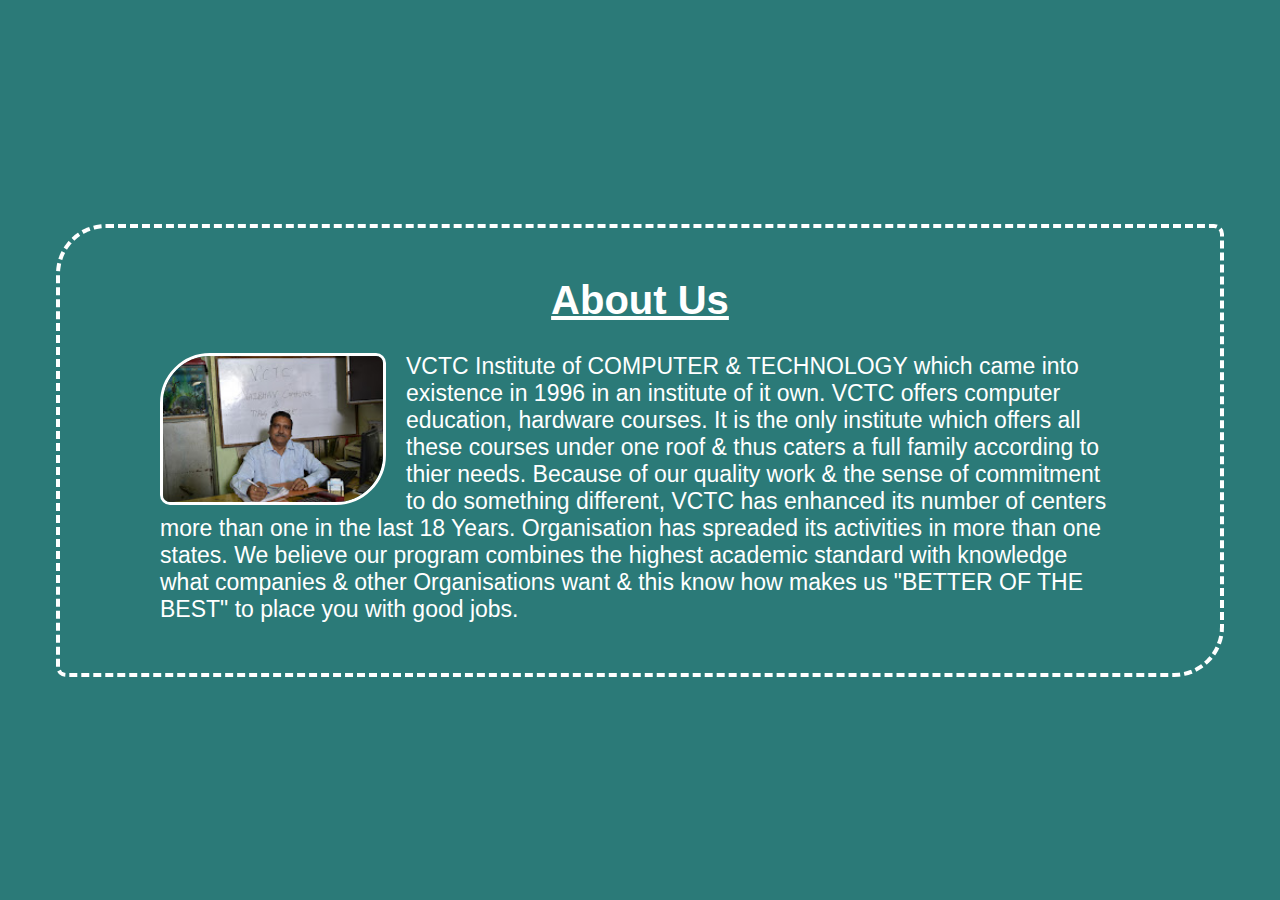
<file: about_us.html>
<!DOCTYPE html>
<html lang="en">

<head>
    <meta charset="UTF-8">
    <meta http-equiv="X-UA-Compatible" content="IE=edge">
    <meta name="viewport" content="width=device-width, initial-scale=1.0">
    <title>About Us</title>
    <link rel="preconnect" href="https://fonts.googleapis.com">
    <link rel="preconnect" href="https://fonts.gstatic.com" crossorigin>
    <link rel="shortcut icon" href="images/favicon.png" type="image/x-icon">

    <style>
        * {
            margin: 0%;
            padding: 0;
            font-family: 'Roboto', sans-serif;
        }

        .container {
            background-color: #2b7a78;
            width: 100%;
            height: 100vh;
            color: #fff;
            display: flex;
            align-items: center;
            justify-content: center;
        }

        .about_us img {
            width: 220px;
            float: left;
            border-radius: 50px 10px;
            border: 3px solid #fff;
            margin: 0px 20px 7px 0;

        }

        .about_us h1 {
            text-decoration: underline;
            font-size: 40px;
            text-align: center;
            margin-bottom: 30px;
        }

        .about_us {
            width: 75%;
            border: 4px dashed white;
            border-radius: 50px 10px;
            padding: 50px 100px;
        }

        .about_us p {
            font-size: 23px;
        }

        @media screen and (max-width:600px) {
            .about_us p {
                font-size: 17px;
            }

            .about_us img {
                width: 100%;
                margin-bottom: 20px;
            }

            .about_us h1 {
                font-size: 35px;
            }

            .about_us {
                padding: 25px 20px;

            }


        }
    </style>
</head>

<body>

    <div class="container">

        <div class="about_us">
            <h1>About Us</h1>
            <p><img src="images/Principal.JPG">VCTC Institute of COMPUTER & TECHNOLOGY which came into existence in 1996
                in an institute of it own. VCTC offers computer education, hardware courses. It is the only institute
                which offers all these courses under one roof & thus caters a full family according to thier needs.
                Because of our quality work & the sense of commitment to do something different, VCTC has enhanced its
                number of centers more than one in the last 18 Years. Organisation has spreaded its activities in more
                than one states. We believe our program combines the highest academic standard with knowledge what
                companies & other Organisations want & this know how makes us "BETTER OF THE BEST" to place you with
                good jobs. </p>
        </div>
    </div>


</body>

</html>
</file>
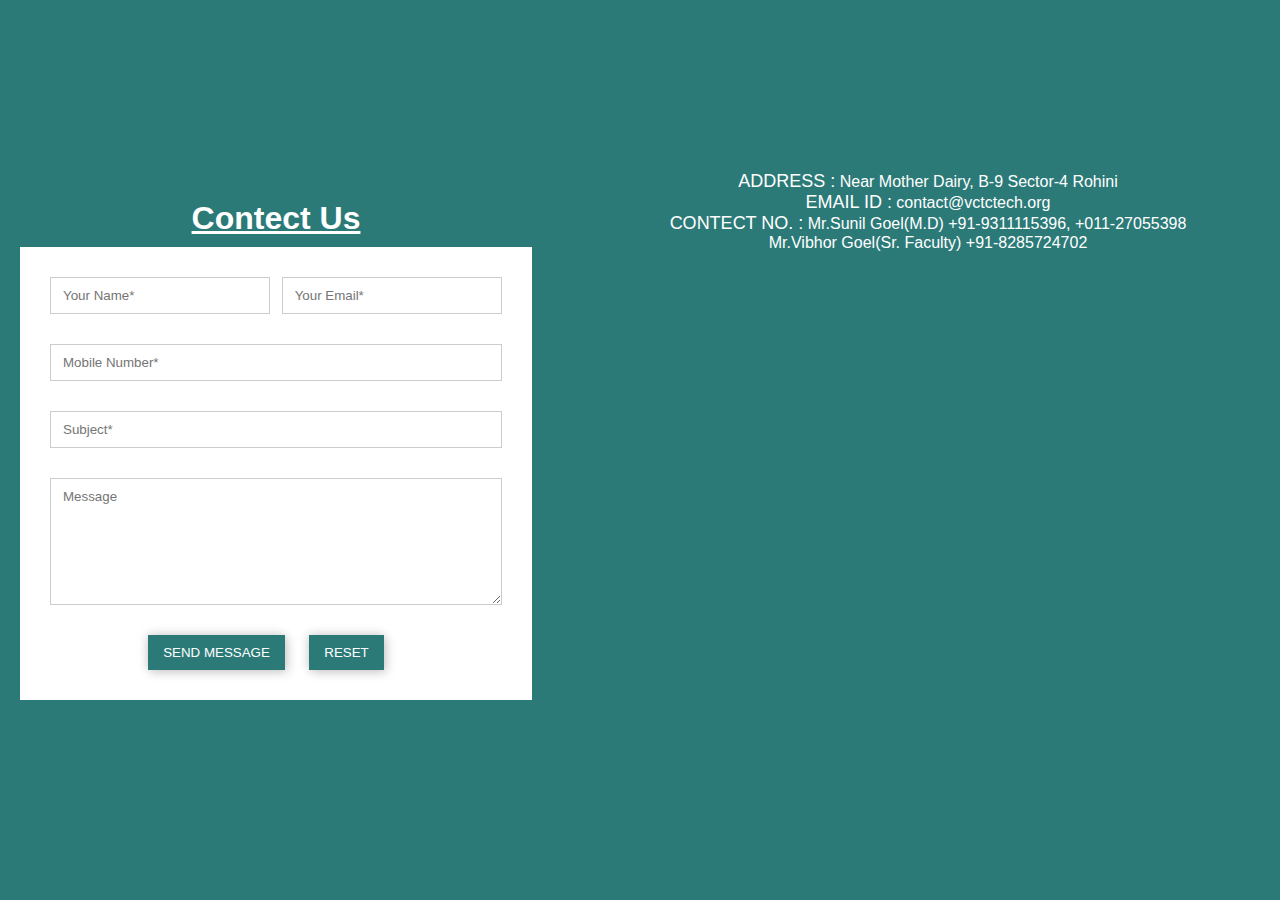
<file: contact_us.html>
<!DOCTYPE html>
<html lang="en">

<head>
    <meta charset="UTF-8">
    <meta http-equiv="X-UA-Compatible" content="IE=edge">
    <meta name="viewport" content="width=device-width, initial-scale=1.0">
    <title>Conatect Us</title>
    <link rel="shortcut icon" href="images/favicon.png" type="image/x-icon">
    <link rel="preconnect" href="https://fonts.googleapis.com">
    <link rel="stylesheet" href="https://cdnjs.cloudflare.com/ajax/libs/font-awesome/6.1.1/css/all.min.css"
        integrity="sha512-KfkfwYDsLkIlwQp6LFnl8zNdLGxu9YAA1QvwINks4PhcElQSvqcyVLLD9aMhXd13uQjoXtEKNosOWaZqXgel0g=="
        crossorigin="anonymous" referrerpolicy="no-referrer" />
        <link rel="shortcut icon" href="images/favicon.png" type="image/x-icon">
    <style>
        * {
            margin: 0;
            padding: 0;
            font-family: 'Poppins', sans-serif;
        }

        .contect-form {
            margin: 20px;
        }

        form {
            flex-basis: 40%;
            background-color: #fff;
            margin-top: 10px;

            padding: 3px;
            padding: 30px;
        }

        .name-email,
        .subject,
        .mobile,
        .message {
            width: 100%;
            display: flex;
            align-items: center;
            justify-content: space-between;
        }

        .name-email input {
            width: 43%;
            padding: 10px 12px;
            border: 1px solid #ccc;
            outline: none;
        }

        .subject input {
            width: 100%;
            display: inline-block;
            outline: none;
            padding: 10px 12px;
            border: 1px solid #ccc;
        }

        .mobile input {
            width: 100%;
            display: inline-block;
            outline: none;
            padding: 10px 12px;
            border: 1px solid #ccc;
        }

        textarea {
            width: 100%;
            outline: none;
            display: inline-block;
            padding: 10px 12px;
            border: 1px solid #ccc;
        }

        form div {
            margin-bottom: 30px;
        }

        form button {
            box-shadow: 3px 3px 10px rgb(0 0 0 / 15%), -1px -1px 10px rgb(0 0 0 / 15%);
            background-color: #2b7a78;
            color: #fff;
            transition: 0.5s;
            cursor: pointer;
            padding: 10px 15px;
            border: none;
            font-weight: 500;
            margin-right: 20px;
        }

        form button:hover {
            background-color: #fff;
            color: #2b7a78;
        }

        .content {
            display: flex;
            align-items: center;
            justify-content: space-between;
        }

        @media screen and (max-width:770px) {

            form {
                width: 83%;
                margin-top: 10px;
                margin: 20px auto;

            }

            form textarea {
                height: 20vh;
            }



            .container {
                flex-direction: column;
                padding: 20px 0;

            }

            body {
                background-color: #2b7a78;
            }

            .name-email input {
                width: 40%;
            }

            .map {
                padding: 30px 0 50px 0;
            }

            ifram {
                margin-top: 20px;
            }
        }

        .container {
            width: 100%;
            background-color: #2b7a78;
            height: 100vh;
            display: flex;
            align-items: center;
            justify-content: space-between;

        }

        .map {
            flex-basis: 55%;
            margin-top: 20px;
        }

        .contect-form {
            flex-basis: 40%;
            text-align: center;

        }

        .contect-form h1 {
            color: #fff;
            text-decoration: underline;

        }


        /* ------------maps------------- */

        .map {
            text-align: center;
            width: 100%;
        }

        .map h1 {
            font-size: 25px;
            font-weight: 600;
            padding-bottom: 25px;
            color: #fff;
        }

        .address {
            margin-bottom: 10px;
            color: #fff;
        }

        .address p span {
            font-size: 18px;
            font-weight: 500;
        }

        .map iframe {
            width: 90%;
            height: 483px;
        }
    </style>
</head>

<body>

    <div class="container">

        <div class="contect-form">
            <h1>Contect Us</h1>
            <form>
                <div class="name-email">
                    <input type="text" class="username" placeholder="Your Name*" required>
                    <input type="email" class="email" required placeholder="Your Email*">
                </div>

                <div class="mobile">
                    <input type="number" placeholder="Mobile Number*" required maxlength="10">
                </div>
                <div class="subject">
                    <input type="text" placeholder="Subject*">
                </div>
                <div class="message">
                    <textarea name="message" id="message" cols="30" rows="7" placeholder="Message"></textarea>
                </div>
                <button type="submit">SEND MESSAGE</button>
                <button type="reset">RESET</button>
            </form>

        </div>
        <div class="map">
            <div class="address">
                <p><span>ADDRESS :</span> Near Mother Dairy, B-9 Sector-4 Rohini</p>
                <p><span>EMAIL ID :</span> contact@vctctech.org </p>
                <p><span>CONTECT NO. :</span>
                    Mr.Sunil Goel(M.D)
                    +91-9311115396,
                    +011-27055398<br>
                    Mr.Vibhor Goel(Sr. Faculty)
                    +91-8285724702</p>
            </div>

            <iframe
                src="https://www.google.com/maps/embed?pb=!1m14!1m8!1m3!1d223955.9839525689!2d77.101439!3d28.710213!3m2!1i1024!2i768!4f13.1!3m3!1m2!1s0x0%3A0xfd43f8ec850b9c7c!2sVaibhav%20Computer%20%26%20Typing%20Centre%20(%20VCTC%20)!5e0!3m2!1sen!2sin!4v1654847220456!5m2!1sen!2sin"
                width="800" height="600" style="border:0;" allowfullscreen="" loading="lazy"
                referrerpolicy="no-referrer-when-downgrade"></iframe>

        </div>
    </div>

</body>

</html>
</file>
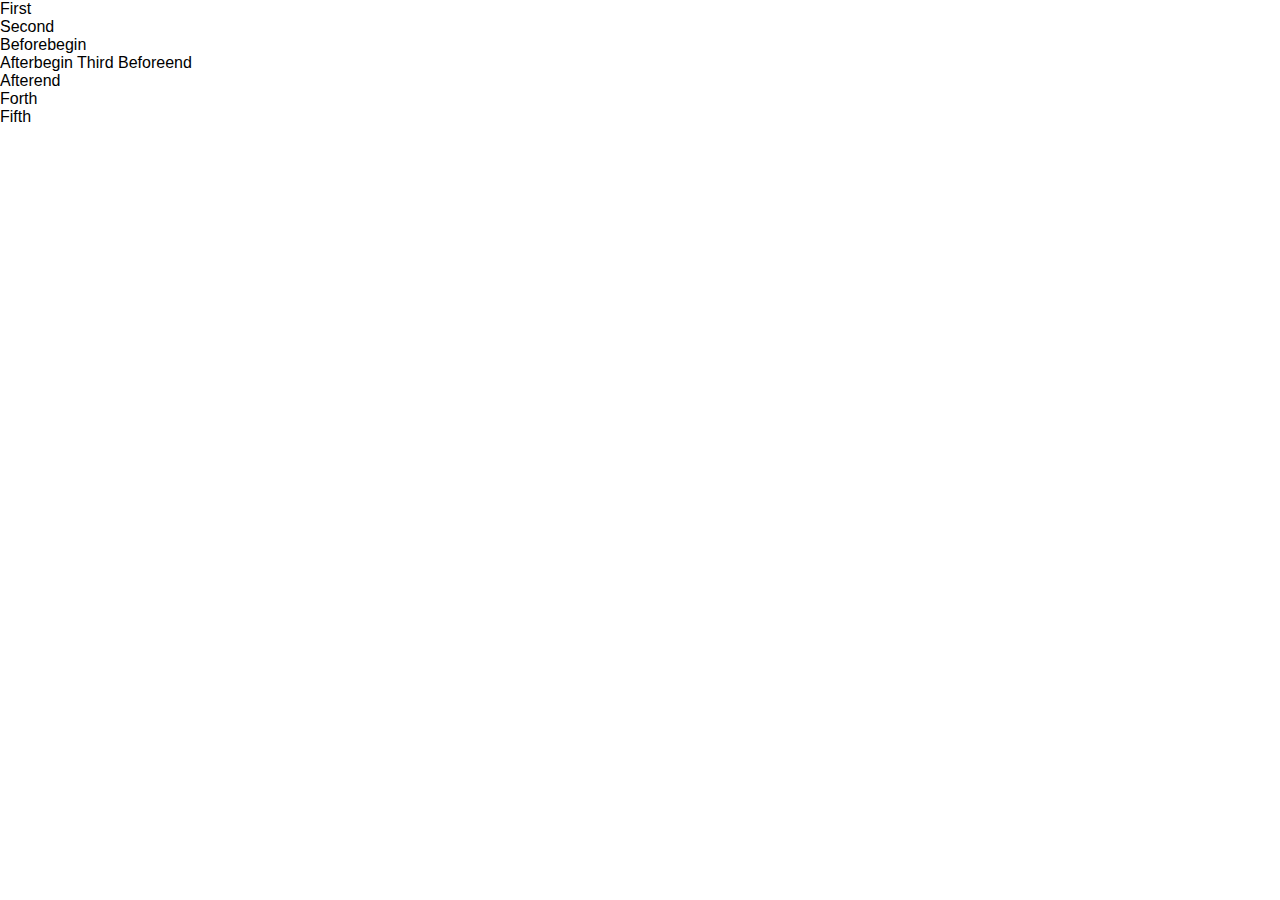
<file: DOM.html>
<!DOCTYPE html>
<html lang="en">

<head>
    <meta charset="UTF-8">
    <meta http-equiv="X-UA-Compatible" content="IE=edge">
    <meta name="viewport" content="width=device-width, initial-scale=1.0">
    <title>DOM</title>
    <link rel="stylesheet" href="style.css">
</head>

<body>
    <div id="parent">
        <ul id="child">
            <li class="items">First</li>
            <li class="items">Second</li>
            <li class="items">Third</li>
            <li class="items">Forth</li>
            <li class="items">Fifth</li>
        </ul>
    </div>

    <script>
       
        /* insertAdjacentHTML('position',"String")*/ 
        /* 
        positons:: before begin
                   after begin
                   before end
                   after end*/
        let chld = document.getElementById('child');
        let fchld = chld.firstElementChild.nextElementSibling.nextElementSibling;
        fchld.insertAdjacentHTML('Beforebegin', " Beforebegin ")
        fchld.insertAdjacentHTML('Afterbegin', " Afterbegin ")
        fchld.insertAdjacentHTML('Beforeend', " Beforeend ")
        fchld.insertAdjacentHTML('Afterend', " Afterend ")

    </script>

</body>

</html>
</file>
<file: style.css>
* {
    margin: 0;
    padding: 0;
    font-family: 'Poppins', sans-serif;
    box-sizing: border-box;
}

.container {
    max-width: 100%;
    height: 100vh;
    background-image: linear-gradient(rgba(32, 31, 31, 0.3),
            rgba(32, 31, 31, 0.7)),
        url(images/bg.jpg);
    background-position: center;
    background-size: cover;
    overflow: hidden;
    position: relative;

    /* padding: 10% ; */


}

nav img {
    cursor: pointer;
    margin-right: 200px;
}

nav {
    width: 100%;
    display: flex;
    align-items: center;
    background-color: #2b7a78;
    justify-content: space-between;
    padding: 10px 100px;

}


nav ul li {
    list-style: none;
    color: #fff;
    display: inline-flex;
    align-items: center;
    margin-left: 10px;
    padding: 5px 10px;
    z-index: 10;
    margin: 2px 12px;
    cursor: pointer;
    border-radius: 40px;
    position: relative;
}

nav ul li a {
    text-decoration: none;
    color: #fff;
}

nav ul li i {
    margin-right: 5px;
}


nav ul li:hover {
    background-color: #33b5af;

}

.downarrow {
    margin-left: 8px;
    transform: rotate(-90deg);
    transition: 0.5s;
  
}

.dropdown:hover .downarrow {
    transform: rotate(0deg);
}

.sub-menu {
    display: none;
    position: absolute;
    left: 0;
    top: 35px;
    background: #2b7a78;
    border-radius: 5px;
    width: 150%;
    padding: 10px 0;
    z-index: -2;
    height: 140px;
}

.sub-menu ul li {
    list-style: none;
    color: #fff;
    display: inline-flex;
    align-items: center;
    margin-left: 25px;
    padding: 5px 10px;
    z-index: 100;
    width: 200px;
}

.dropdown:hover .sub-menu {
    display: block;
}

.fa-bars,
.fa-xmark {
    color: #fff;
    font-size: 20px;
}

#bars,
#xmark {
    display: none;
}

/* -------------content-=---------- */
.content {
    width: 100%;
    position: absolute;
    top: 50%;
    transform: translateY(-50%);
    text-align: center;
    color: #fff;
    z-index: 1;

}

.content h1 {
    font-size: 75px;
    margin-top: 20px;

}

.content h3 {
    font-size: 55px;
    margin-top: 10px;

}

.content p {
    font-size: 30px;
    margin-top: 20px;
}



.btn {
    padding: 10px 30px;
    margin-top: 10px;
    margin: 0 10px;
    font-size: 15px;
    font-weight: 600;
    outline: none;
    border: none;
    border-radius: 3px;
}

.btnbox {
    width: 100%;
    padding: 30px 0px;
    margin-top: 20px;
    margin: 0 auto;
    font-weight: 600;
    outline: none;
    border: none;
    border-radius: 3px;
    width: fit-content;
    display: flex;
    align-items: center;
}

.fa-whatsapp,
.fa-book {
    margin-right: 10px;
    font-size: 20px;
}


.bt1 {
    background-color: #2b7a78;
    color: #fff;
    display: flex;
    text-decoration: none;
    align-items: center;
}

.bt2 {
    background-color: #ccc;
    color: #fff;
    display: flex;
    text-decoration: none;
    align-items: center;
}



/* ----------------courses------------ */

.courses {
    width: 100%;
    height: 100vh;
    background-color: #fff;
    display: flex;
    align-items: center;
}

@media screen and (max-width:770px) {
    nav {
        padding: 10px 15px;
        overflow: hidden;
    }

    .fa-whatsapp,
    .fa-book {
        margin-right: 5px;
        font-size: 17px;
    }


    .container {
        overflow: hidden;
        position: relative;
    }

    #menu_links {
        display: block;
        position: absolute;
        top: 0;
        left: 0;
        width: 100%;
        background-color: #2b7a78;
        padding: 10% 15%;
        font-size: 18px;
        height: 100vh;
        transition: 0.5s;
        z-index: 100;
        transform: translateX(100%);
        padding-top: 120px;
    }


    nav ul li {
        display: inline-block;
        width: 80%;
        margin-top: 15px;
    }

    .sub-menu {
        width: 200px;
        margin-top: 2px;
    }

    .sub-menu ul li {
        display: inline-block;
        width: 100%;
    }

    #bars,
    #xmark {
        display: inline-block;
        cursor: pointer;
        font-size: 30px;
    }

    #bars:hover,
    #xmark:hover {
        color: #ccc;
    }

    #xmark {
        float: right;

    }


    .container .content h1 {
        font-size: 40px;
        margin-bottom: 40px;
        text-shadow: 0 0 10px black;

    }

    .container .content h3 {
        font-size: 30px;

    }

    .container .content p {
        font-size: 19px;
        margin-top: 20px;
    }

    .btn {
        padding: 13px 19px;
        font-size: 15px;
    }

    .btn:hover {
        box-shadow: 0 0 10px black;

    }

}



#preloader {
    width: 100%;
    height: 100vh;
    background: #2b7a78 url(images/preloader.gif) no-repeat center center;
    background-size: 40%;
    position: fixed;
    z-index: 100;
    top: 0;
}
</file>
